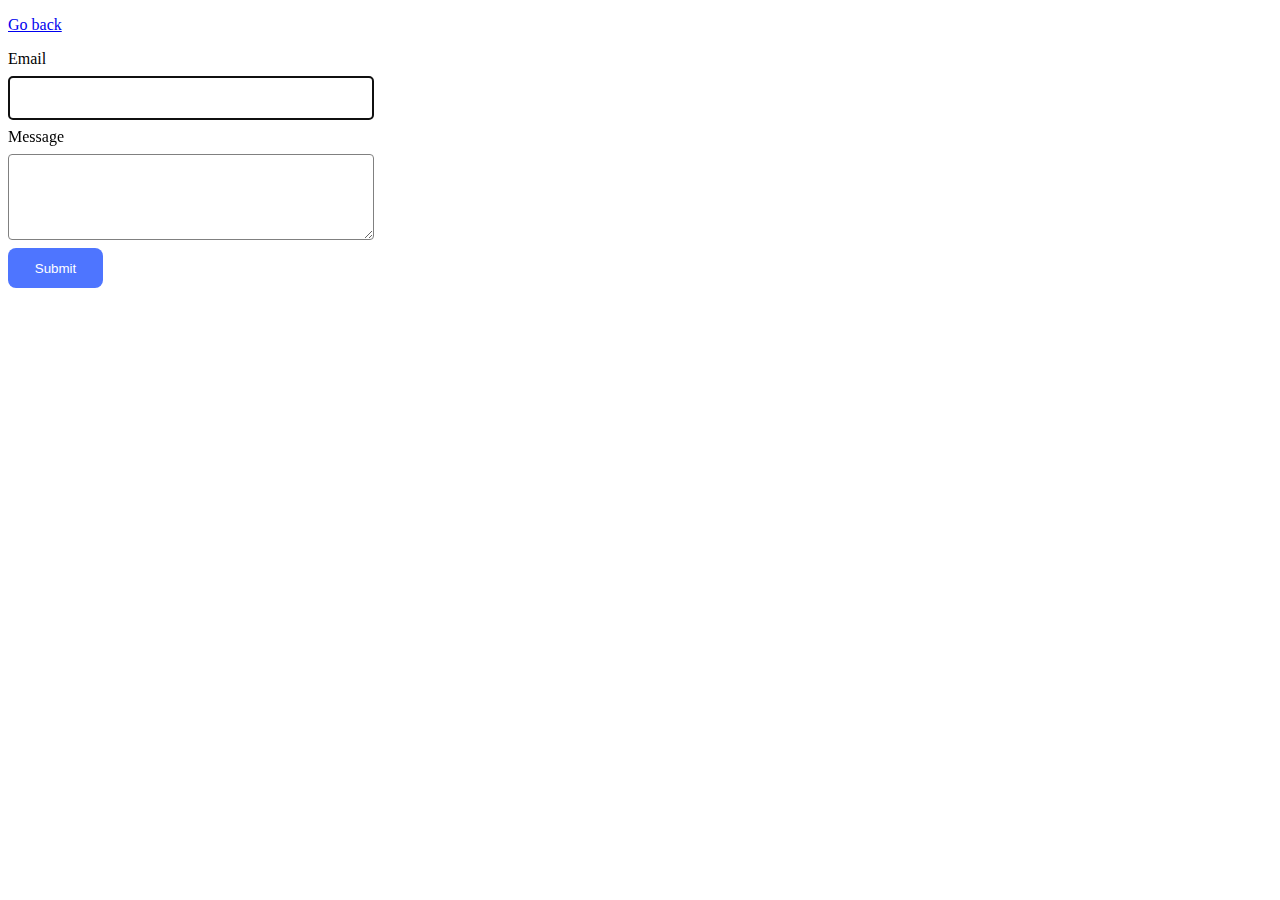
<file: src/2-form.html>
<!DOCTYPE html>
<html lang="en">
  <head>
    <meta charset="UTF-8" />
    <meta name="viewport" content="width=device-width, initial-scale=1.0" />
    <title>Form</title>
    <link rel="stylesheet" href="./css/styles.css" />
  </head>
  <body>
    <p><a href="./index.html">Go back</a></p>
    <form class="feedback-form" autocomplete="off">
      <label class="label">
        Email
        <input class="input" type="email" name="email" autofocus />
      </label>
      <label class="label">
        Message
        <textarea class="textarea" name="message" rows="8"></textarea>
      </label>
      <button class="button" type="submit">Submit</button>
    </form>

    <script type="module" src="./js/2-form.js"></script>
  </body>
</html>
</file>
<file: src/css/styles.css>
/* GAllery css */
.gallery {
  display: flex;
  flex-wrap: wrap;
  gap: 24px;
}
.gallery-image {
  display: block;
  width: 360px;
  height: 200px;
  transition: transform 0.3s ease;
}
.gallery-item {
  list-style-type: none;
}
.gallery-image:hover {
  transform: scale(1.1);
}

/* Form css */
.body {
  font-family: 'Montserrat', sans-serif;
  font-weight: 400;
  font-size: 16px;
  line-height: 1.5;
  letter-spacing: 0.04em;
  color: #2e2f42;
}
.feedback-form {
  display: flex;
  align-items: flex-start;
  justify-content: flex-start;
  flex-direction: column;
  gap: 8px;
}
.input {
  border: 1px solid #808080;
  border-radius: 4px;
  width: 360px;
  height: 40px;
}
.input:hover {
  border: 1px solid #000;
}
.textarea {
  border: 1px solid #808080;
  border-radius: 4px;
  width: 360px;
  height: 80px;
}
.textarea:hover {
  border: 1px solid #000;
}
.button {
  border-radius: 8px;
  padding: 8px 16px;
  width: 95px;
  height: 40px;
  background: #4e75ff;
  font-weight: 500;
  color: #fff;
  border-style: none;
}
.button:hover {
  background: #6c8cff;
}
.label {
  display: flex;
  align-items: flex-start;
  justify-content: flex-start;
  flex-direction: column;
  gap: 8px;
}
</file>
